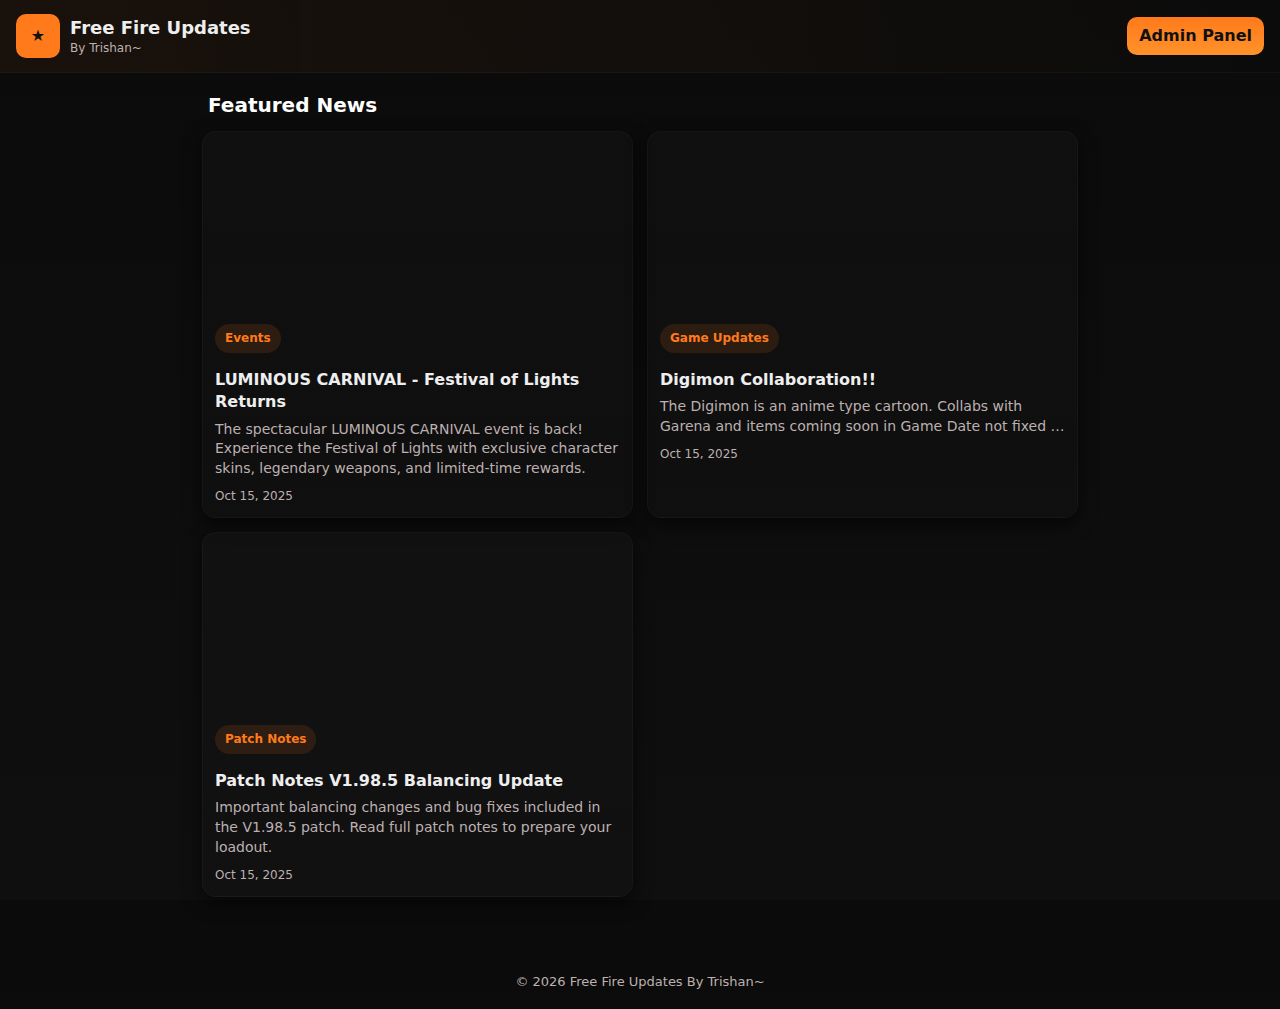
<file: index.html>
<!doctype html>
<html lang="en">
<head>
  <meta charset="utf-8" />
  <meta name="viewport" content="width=device-width,initial-scale=1" />
  <title>Free Fire Updates By Trishan~</title>
  <link rel="stylesheet" href="styles.css" />
</head>
<body>
  <header class="site-header">
    <div class="brand">
      <div class="logo-star">★</div>
      <div>
        <div class="site-title">Free Fire Updates</div>
        <div class="site-sub">By Trishan~</div>
      </div>
    </div>
    <a class="admin-btn" href="admin.html">Admin Panel</a>
  </header>

  <main class="container">
    <h2 class="section-title">Featured News</h2>
    <div id="posts" class="posts-grid"></div>
  </main>

  <footer class="site-footer">
    © <span id="year"></span> Free Fire Updates By Trishan~
  </footer>

  <script>
    // Load posts from localStorage or use samples
    const POSTS_KEY = 'ffu_posts_v1';
    const nowYear = new Date().getFullYear();
    document.getElementById('year').textContent = nowYear;

    const sample = [
      {
        id: 's1',
        title: 'LUMINOUS CARNIVAL - Festival of Lights Returns',
        category: 'Events',
        excerpt: 'The spectacular LUMINOUS CARNIVAL event is back! Experience the Festival of Lights with exclusive character skins, legendary weapons, and limited-time rewards.',
        date: 'Oct 15, 2025',
        image: 'https://images.unsplash.com/photo-1503602642458-232111445657?auto=format&fit=crop&w=800&q=60'
      },
      {
        id: 's2',
        title: 'Digimon Collaboration!!',
        category: 'Game Updates',
        excerpt: 'The Digimon is an anime type cartoon. Collabs with Garena and items coming soon in Game Date not fixed …',
        date: 'Oct 15, 2025',
        image: 'https://images.unsplash.com/photo-1511512578047-dfb367046420?auto=format&fit=crop&w=800&q=60'
      },
      {
        id: 's3',
        title: 'Patch Notes V1.98.5 Balancing Update',
        category: 'Patch Notes',
        excerpt: 'Important balancing changes and bug fixes included in the V1.98.5 patch. Read full patch notes to prepare your loadout.',
        date: 'Oct 15, 2025',
        image: 'https://images.unsplash.com/photo-1511512578047-dfb367046420?auto=format&fit=crop&w=800&q=60'
      }
    ];

    function getPosts() {
      try {
        const raw = localStorage.getItem(POSTS_KEY);
        if (!raw) return sample;
        const parsed = JSON.parse(raw);
        if (!Array.isArray(parsed) || parsed.length === 0) return sample;
        return parsed;
      } catch (e) {
        return sample;
      }
    }

    function createCard(post){
      const div = document.createElement('article');
      div.className = 'card';
      div.innerHTML = `
        <div class="card-media" style="background-image:url('${post.image || ''}')"></div>
        <div class="card-body">
          <span class="tag">${escapeHtml(post.category || 'News')}</span>
          <h3 class="card-title">${escapeHtml(post.title)}</h3>
          <p class="card-excerpt">${escapeHtml(post.excerpt)}</p>
          <div class="card-meta">${escapeHtml(post.date || '')}</div>
        </div>
      `;
      return div;
    }

    function renderPosts(){
      const postsWrap = document.getElementById('posts');
      postsWrap.innerHTML = '';
      const posts = getPosts();
      posts.forEach(p => postsWrap.appendChild(createCard(p)));
    }

    // small helper
    function escapeHtml(s){
      if(!s) return '';
      return s.replaceAll('&','&amp;').replaceAll('<','&lt;').replaceAll('>','&gt;');
    }

    renderPosts();
  </script>
</body>
</html>
</file>
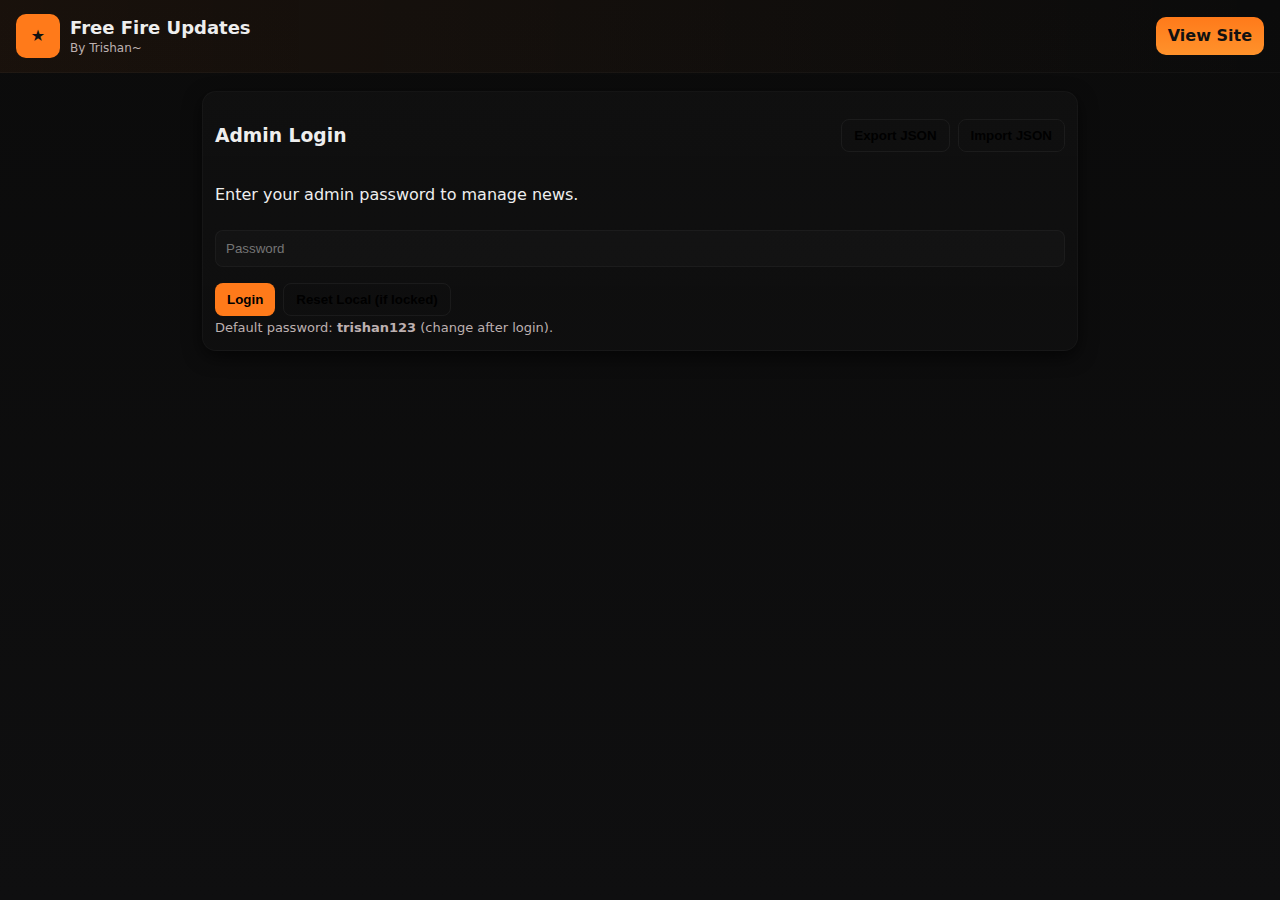
<file: admin.html>
<!doctype html>
<html lang="en">
<head>
  <meta charset="utf-8" />
  <meta name="viewport" content="width=device-width,initial-scale=1" />
  <title>Admin — Free Fire Updates By Trishan~</title>
  <link rel="stylesheet" href="styles.css" />
  <style>
    /* small admin-specific tweaks (keeps using your styles.css) */
    .admin-top{display:flex;justify-content:space-between;align-items:center;gap:12px}
    .flex-row{display:flex;gap:8px;align-items:center}
    .danger{background:#ff5252;color:#111}
  </style>
</head>
<body>
  <header class="site-header">
    <div class="brand">
      <div class="logo-star">★</div>
      <div>
        <div class="site-title">Free Fire Updates</div>
        <div class="site-sub">By Trishan~</div>
      </div>
    </div>
    <a class="admin-btn" href="index.html">View Site</a>
  </header>

  <main class="container admin-container">
    <div id="loginBox" class="card admin-card">
      <div class="admin-top">
        <h3>Admin Login</h3>
        <div class="flex-row">
          <button id="exportBtn" class="btn ghost">Export JSON</button>
          <button id="importBtn" class="btn ghost">Import JSON</button>
          <input id="fileInput" type="file" accept="application/json" style="display:none"/>
        </div>
      </div>
      <p>Enter your admin password to manage news.</p>
      <input id="pwd" type="password" placeholder="Password" />
      <div style="display:flex;gap:8px;margin-top:8px;">
        <button id="loginBtn" class="btn">Login</button>
        <button id="resetLocal" class="btn ghost">Reset Local (if locked)</button>
      </div>
      <small class="muted">Default password: <b>trishan123</b> (change after login).</small>
    </div>

    <div id="adminArea" style="display:none;">
      <div class="card admin-card">
        <div style="display:flex;justify-content:space-between;align-items:center">
          <h3>Add / Edit News</h3>
          <div>
            <button id="logoutBtn" class="btn ghost">Logout</button>
          </div>
        </div>

        <input id="postId" type="hidden" />
        <input id="title" placeholder="Title" />
        <input id="category" placeholder="Category (Events / Game Updates)" />
        <input id="date" placeholder="Date (e.g. Oct 15, 2025)" />
        <input id="image" placeholder="Image URL (optional)" />
        <textarea id="excerpt" placeholder="Short excerpt"></textarea>
        <div style="display:flex;gap:8px;">
          <button id="saveBtn" class="btn">Save Post</button>
          <button id="clearBtn" class="btn ghost">Clear</button>
        </div>
      </div>

      <div class="card admin-card">
        <h3>Existing Posts</h3>
        <div id="postList"></div>
        <small class="muted">Edit / Delete posts. Order is newest first.</small>
      </div>

      <div class="card admin-card">
        <h3>Security — Change Password</h3>
        <input id="curPwd" type="password" placeholder="Current password" />
        <input id="newPwd" type="password" placeholder="New password" />
        <input id="confirmNewPwd" type="password" placeholder="Confirm new password" />
        <div style="display:flex;gap:8px;margin-top:8px;">
          <button id="changePwdBtn" class="btn">Change Password</button>
          <button id="showPwdHint" class="btn ghost">Show Stored (debug)</button>
        </div>
        <small class="muted">Passwords are stored as a SHA-256 hash in your browser (not plain text).</small>
      </div>
    </div>
  </main>

<script>
/*
 Client-side admin with hashed password (SHA-256).
 Keys:
  - POSTS_KEY = 'ffu_posts_v1'
  - PWD_KEY   = 'ffu_admin_pwd_v1' (stores base64 of hash)
 Default password: 'trishan123' (hash initialized on first load)
*/

const POSTS_KEY = 'ffu_posts_v1';
const PWD_KEY = 'ffu_admin_pwd_v1';
const DEFAULT_PLAIN = 'trishan789';

// helper - sha256 then base64
async function sha256Base64(text){
  const enc = new TextEncoder().encode(text);
  const hash = await crypto.subtle.digest('SHA-256', enc);
  const asBytes = new Uint8Array(hash);
  // convert to base64
  let binary = '';
  for (let i=0;i<asBytes.byteLength;i++) binary += String.fromCharCode(asBytes[i]);
  return btoa(binary);
}

async function ensurePwd(){
  if(!localStorage.getItem(PWD_KEY)){
    const hashed = await sha256Base64(DEFAULT_PLAIN);
    localStorage.setItem(PWD_KEY, hashed);
  }
}
ensurePwd();

// basic posts helpers
function readPosts(){ try { return JSON.parse(localStorage.getItem(POSTS_KEY)) || []; } catch(e){ return []; } }
function writePosts(a){ localStorage.setItem(POSTS_KEY, JSON.stringify(a)); }
function uid(){ return 'id_' + Math.random().toString(36).slice(2,9); }

// login button
document.getElementById('loginBtn').addEventListener('click', async ()=>{
  const v = document.getElementById('pwd').value || '';
  const stored = localStorage.getItem(PWD_KEY) || '';
  const hashed = await sha256Base64(v);
  if(hashed === stored){
    showAdmin();
  } else {
    alert('Wrong password');
  }
});

// show admin area
function showAdmin(){
  document.getElementById('loginBox').style.display='none';
  document.getElementById('adminArea').style.display='block';
  renderPostList();
}

// save post
document.getElementById('saveBtn').addEventListener('click', ()=>{
  const id = document.getElementById('postId').value || uid();
  const title = document.getElementById('title').value.trim();
  if(!title){ alert('Title required'); return; }
  const newPost = {
    id,
    title,
    category: document.getElementById('category').value || 'News',
    date: document.getElementById('date').value || (new Date()).toLocaleDateString(),
    image: document.getElementById('image').value || '',
    excerpt: document.getElementById('excerpt').value || ''
  };
  const posts = readPosts().filter(p=>p.id !== id);
  posts.unshift(newPost);
  writePosts(posts);
  clearForm();
  renderPostList();
  alert('Saved');
});

// clear
document.getElementById('clearBtn').addEventListener('click', clearForm);
function clearForm(){
  document.getElementById('postId').value='';
  document.getElementById('title').value='';
  document.getElementById('category').value='';
  document.getElementById('date').value='';
  document.getElementById('image').value='';
  document.getElementById('excerpt').value='';
}

// render list
function renderPostList(){
  const wrap = document.getElementById('postList');
  const posts = readPosts();
  if(posts.length === 0){ wrap.innerHTML = '<p class="muted">No posts yet — add one above.</p>'; return; }
  wrap.innerHTML = '';
  posts.forEach(p=>{
    const el = document.createElement('div');
    el.className='post-row';
    el.innerHTML = `<div>
        <strong>${escapeHtml(p.title)}</strong><div class="muted">${escapeHtml(p.category)} • ${escapeHtml(p.date)}</div>
      </div>
      <div class="row-actions">
        <button class="btn small" data-id="${p.id}" data-action="edit">Edit</button>
        <button class="btn small ghost danger" data-id="${p.id}" data-action="del">Delete</button>
      </div>`;
    wrap.appendChild(el);
  });
  wrap.querySelectorAll('button').forEach(btn=>{
    btn.addEventListener('click', (e)=>{
      const id = e.currentTarget.dataset.id;
      const action = e.currentTarget.dataset.action;
      if(action === 'edit'){
        const p = readPosts().find(x=>x.id===id);
        if(!p) return;
        document.getElementById('postId').value = p.id;
        document.getElementById('title').value = p.title;
        document.getElementById('category').value = p.category;
        document.getElementById('date').value = p.date;
        document.getElementById('image').value = p.image;
        document.getElementById('excerpt').value = p.excerpt;
        window.scrollTo({top:0,behavior:'smooth'});
      } else if(action === 'del'){
        if(!confirm('Delete this post?')) return;
        const arr = readPosts().filter(x=>x.id!==id);
        writePosts(arr);
        renderPostList();
      }
    });
  });
}

// change password
document.getElementById('changePwdBtn').addEventListener('click', async ()=>{
  const cur = document.getElementById('curPwd').value || '';
  const np = document.getElementById('newPwd').value || '';
  const cp = document.getElementById('confirmNewPwd').value || '';
  if(!cur || !np || !cp){ alert('Fill all fields'); return; }
  if(np !== cp){ alert('New passwords do not match'); return; }
  const stored = localStorage.getItem(PWD_KEY) || '';
  if(await sha256Base64(cur) !== stored){ alert('Current password incorrect'); return; }
  const newHash = await sha256Base64(np);
  localStorage.setItem(PWD_KEY, newHash);
  document.getElementById('curPwd').value=''; document.getElementById('newPwd').value=''; document.getElementById('confirmNewPwd').value='';
  alert('Password changed locally.');
});

// logout
document.getElementById('logoutBtn').addEventListener('click', ()=>{
  document.getElementById('adminArea').style.display='none';
  document.getElementById('loginBox').style.display='block';
  document.getElementById('pwd').value='';
});

// export/import
document.getElementById('exportBtn').addEventListener('click', ()=>{
  const data = JSON.stringify(readPosts(), null, 2);
  const blob = new Blob([data], {type:'application/json'});
  const url = URL.createObjectURL(blob);
  const a = document.createElement('a');
  a.href = url; a.download = 'ffu_posts_export.json'; a.click();
  URL.revokeObjectURL(url);
});
document.getElementById('importBtn').addEventListener('click', ()=> document.getElementById('fileInput').click());
document.getElementById('fileInput').addEventListener('change', (e)=>{
  const f = e.target.files[0];
  if(!f) return;
  const reader = new FileReader();
  reader.onload = () => {
    try {
      const parsed = JSON.parse(reader.result);
      if(!Array.isArray(parsed)){ alert('Invalid JSON'); return; }
      writePosts(parsed);
      alert('Imported posts.');
      renderPostList();
    } catch (err){ alert('Invalid file'); }
  };
  reader.readAsText(f);
});

// reset local (if locked out) - removes pwd and posts keys (warn)
document.getElementById('resetLocal').addEventListener('click', ()=>{
  if(!confirm('This will REMOVE saved admin password and posts from this browser. Continue?')) return;
  localStorage.removeItem(PWD_KEY);
  localStorage.removeItem(POSTS_KEY);
  alert('Local keys removed. Reload page to reinitialize default password.');
  location.reload();
});

// debug: show stored hash (not recommended for regular use)
document.getElementById('showPwdHint').addEventListener('click', ()=>{
  alert('Stored hash (base64):\\n' + (localStorage.getItem(PWD_KEY) || 'none'));
});

// small helper
function escapeHtml(s){
  if(!s) return '';
  return s.replaceAll('&','&amp;').replaceAll('<','&lt;').replaceAll('>','&gt;');
}
</script>
</body>
</html>
</file>
<file: styles.css>
:root{
  --bg:#0f0f10;
  --card:#141214;
  --muted:#bdb0b0;
  --accent:#ff7a1a;
  --accent-2:#ff922b;
  --glass: rgba(255,255,255,0.03);
  --radius:14px;
  font-family: Inter, ui-sans-serif, system-ui, -apple-system, "Segoe UI", Roboto, "Helvetica Neue", Arial;
}

*{box-sizing:border-box}
html,body{height:100%}
body{
  margin:0;
  background: linear-gradient(180deg, #0b0b0b 0%, #0f0f10 100%);
  color:#eee;
  -webkit-font-smoothing:antialiased;
  -moz-osx-font-smoothing:grayscale;
  line-height:1.4;
}

.site-header{
  display:flex;
  justify-content:space-between;
  align-items:center;
  padding:14px 16px;
  background: linear-gradient(90deg, rgba(255,122,26,0.06), transparent);
  border-bottom: 1px solid rgba(255,255,255,0.03);
}
.brand{display:flex;gap:10px;align-items:center}
.logo-star{background:var(--accent);color:#111;width:44px;height:44px;border-radius:10px;display:flex;align-items:center;justify-content:center;font-weight:700}
.site-title{font-weight:700;font-size:18px}
.site-sub{font-size:12px;color:var(--muted)}

.admin-btn{
  text-decoration:none;padding:8px 12px;border-radius:10px;background:linear-gradient(180deg,var(--accent),var(--accent-2));color:#111;font-weight:700;
}

/* layout */
.container{max-width:900px;margin:18px auto;padding:0 12px}
.section-title{font-size:20px;margin:8px 0 12px 6px;color:#fff}

.posts-grid{display:grid;grid-template-columns:1fr;gap:14px;padding-bottom:40px}
.card{
  background: linear-gradient(180deg, rgba(255,255,255,0.02), rgba(255,255,255,0.01));
  border-radius:var(--radius);
  overflow:hidden;
  box-shadow: 0 6px 18px rgba(0,0,0,0.6);
  border:1px solid rgba(255,255,255,0.03);
}
.card-media{height:160px;background-size:cover;background-position:center}
.card-body{padding:12px}
.tag{display:inline-block;background:rgba(255,122,26,0.12);color:var(--accent);font-weight:700;padding:6px 10px;border-radius:999px;font-size:12px;margin-bottom:8px}
.card-title{margin:8px 0 6px;font-size:16px}
.card-excerpt{margin:0 0 10px;color:var(--muted);font-size:14px}
.card-meta{font-size:12px;color:var(--muted)}

.site-footer{text-align:center;padding:18px;color:var(--muted);font-size:13px}

/* admin */
.admin-container{max-width:900px}
.admin-card{padding:12px}
.admin-card input, .admin-card textarea{
  width:100%;padding:10px;margin:8px 0;border-radius:8px;border:1px solid rgba(255,255,255,0.04);background:rgba(255,255,255,0.02);color:#fff;
}
.admin-card textarea{min-height:100px;resize:vertical}
.btn{background:var(--accent);border:none;padding:8px 12px;border-radius:8px;font-weight:700;cursor:pointer}
.btn.ghost{background:transparent;border:1px solid rgba(255,255,255,0.05)}
.btn.small{padding:6px 8px;font-size:13px}
.muted{color:var(--muted);font-size:13px}
.post-row{display:flex;justify-content:space-between;align-items:center;padding:8px 0;border-bottom:1px dashed rgba(255,255,255,0.02)}

/* responsive */
@media(min-width:720px){
  .posts-grid{grid-template-columns:repeat(2,1fr)}
  .card-media{height:180px}
}
</file>
